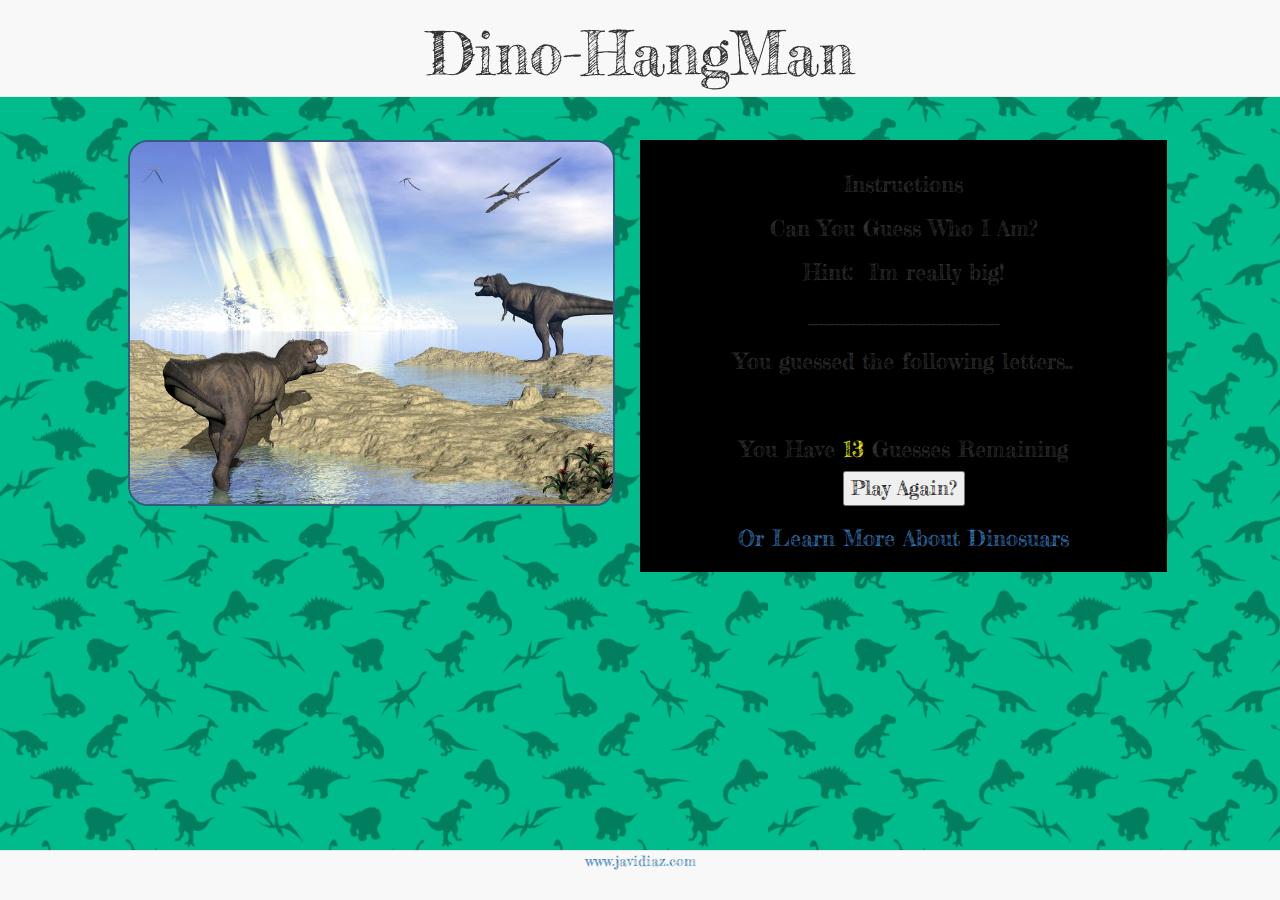
<file: index.html>
<!DOCTYPE html>
<html>
<head>
	<title>Javi Diaz | Dino-Hangman</title>
		<meta charset="utf-8">
		<link rel="stylesheet" type="text/css" href="https://maxcdn.bootstrapcdn.com/bootstrap/3.3.6/css/bootstrap.min.css">
		<link rel="stylesheet" type="text/css" href="https://bootswatch.com/darkly/bootstrap.css">
		<link rel="stylesheet" type="text/css" href="css/style.css">
		<link href="https://fonts.googleapis.com/css?family=Fredericka+the+Great" rel="stylesheet">

</head>

<body>
	<div class="main-container">
				<nav class="navbar navbar-default navbar-fixed-top" id="masthead">
 					 <div class="container" id="header">
    					<h1>Dino-HangMan</h1>
 					 </div>             
			 	</nav>
			<div class="main-content">
			 	<div class="row">
					<div class="col-md-6" id="images-col">
					<img src="images/dino.jpg" id="dinoimage">
					</div>
					<div class="col-md-6" id="data-col">
					<h3>Instructions</h3>

					
					<h3><span id="canyouguess"></span></h3>

					<h3>Hint:&nbsp&nbsp<span id="dinohint"></span></h3>
					
					<h3><span id="computerword"></span></h3>
					

					<h3>You guessed the following letters..</h3>
					<span id="log"></span>
					<br>

					<h3> You Have <span id="life"></span> Guesses Remaining</h3>

					<button id="playagain" type="reset" value="Refresh" onClick="window.location.reload()">Play Again?</button>
					
					<h3><a href="https://www.newdinosaurs.com/" target="_blank">Or Learn More About Dinosuars</a></h3>
					
					</div>
			</div>

			 	</div>

				<footer class="navbar navbar-default navbar-fixed-bottom">
 			 			<div class="container" id="footerlink">
    					<a href="http://www.javidiaz.com" target="_blank">www.javidiaz.com</a>
 						</div>
			 			</footer>
</div>

<script type="text/javascript" src="javascript/game.js"></script>
</body>
</html>
</file>
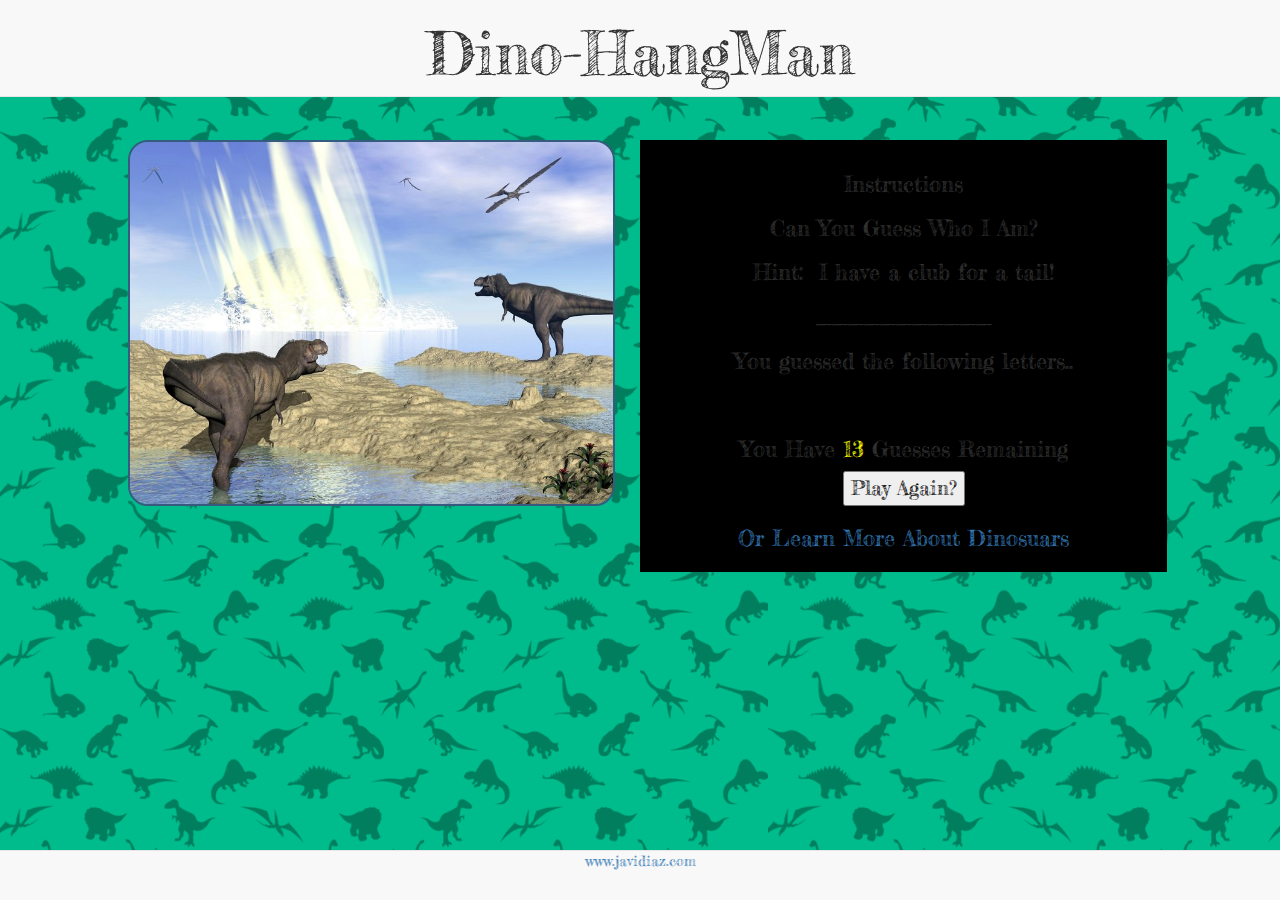
<file: indexbackup.html>
<!DOCTYPE html>
<html>
<head>
	<title>Javi Diaz | Dino-Hangman</title>
		<meta charset="utf-8">
		<link rel="stylesheet" type="text/css" href="https://maxcdn.bootstrapcdn.com/bootstrap/3.3.6/css/bootstrap.min.css">
		<link rel="stylesheet" type="text/css" href="http://bootswatch.com/darkly/bootstrap.css">
		<link rel="stylesheet" type="text/css" href="css/style.css">
		<link href="https://fonts.googleapis.com/css?family=Fredericka+the+Great" rel="stylesheet">

</head>

<body>
	<div class="main-container">
				<nav class="navbar navbar-default navbar-fixed-top" id="masthead">
 					 <div class="container" id="header">
    					<h1>Dino-HangMan</h1>
 					 </div>             
			 	</nav>
			<div class="main-content">
			 	<div class="row">
					<div class="col-md-6" id="images-col">
					<img src="images/dino.jpg" id="dinoimage">
					</div>
					<div class="col-md-6" id="data-col">
					<h3>Instructions</h3>

					
					<h3><span id="canyouguess"></span></h3>

					<h3>Hint:&nbsp&nbsp<span id="dinohint"></span></h3>
					
					<h3><span id="computerword"></span></h3>
					

					<h3>You guessed the following letters..</h3>
					<span id="log"></span>
					<br>

					<h3> You Have <span id="life"></span> Guesses Remaining</h3>

					<button id="playagain" type="reset" value="Refresh" onClick="window.location.reload()">Play Again?</button>
					
					<h3><a href="https://www.newdinosaurs.com/" target="_blank">Or Learn More About Dinosuars</a></h3>
					
					</div>
			</div>

			 	</div>

				<footer class="navbar navbar-default navbar-fixed-bottom">
 			 			<div class="container" id="footerlink">
    					<a href="http://www.javidiaz.com" target="_blank">www.javidiaz.com</a>
 						</div>
			 			</footer>
</div>

<script type="text/javascript">	
// wordList array
		var wordList = ["stegosaurus", "triceratops", "velociraptor", "brontosaurus", "pterosaurus", "dilong"]; 
    	//provides a fun hint to help with the guess
 		var fact0 = "I have a club for a tail!";
 		var fact1 = "My horns stand for three!";
 		var fact2 = "Ever been disembowled?";
 		var fact3 = "I'm really big!";
 		var fact4 = "I love to soar to new heights!";
 		var fact5 = "I had feathers before they were cool!"
 		var dead = "TOO LATE!! WE HAVE BECOME EXTINCT!!";
 		var canYou = "Can You Guess Who I Am?";
 		var winner = "YOU WIN!"
 		//var which sets a number of guesses counter
 		var startTries = 13;
 		// var spelled = [];
 		var spelled = "";
 		var displayWordHold = []; //changed jd FD

 		// variable canyou places a game challange phrase, at the end of the game if the user losses it changes to variable dead
 		document.getElementById("canyouguess").innerHTML = canYou;
 
 		//computer selects a word from the wordList array 
 		var computerWord = wordList[Math.floor(Math.random() * wordList.length)];
 		console.log(computerWord);

		// displayWordHold.replace(computerWord[i],"_");
 		//test
 			for (var i = 0; i < computerWord.length; i++){	
			displayWordHold.push("_");//changed jd FD
			}

			document.getElementById("computerword").innerHTML = displayWordHold.join("");//changed jd FD

   		//if sttement that matches the selected word to a hint fact abou the dinosaur being guessed
 		if (computerWord == wordList[0]) {
  		document.getElementById("dinohint").innerHTML = fact0;
 		}
  		else if (computerWord == wordList[1]){
 			document.getElementById("dinohint").innerHTML = fact1;
 		}
 		else if (computerWord == wordList[2]){
 			document.getElementById("dinohint").innerHTML = fact2;
 		}
 		else if (computerWord == wordList[3]){
 			document.getElementById("dinohint").innerHTML = fact3;
 		}
 		else if (computerWord == wordList[4]){
 			document.getElementById("dinohint").innerHTML = fact4;
 		}
 		else if (computerWord == wordList[5]){
 		document.getElementById("dinohint").innerHTML = fact5;
 		}
 		// places variable startTies which equals 13 on the webpage, this is countdown for every wrong choice
 		document.getElementById("life").innerHTML = startTries;
 
 		// provides keyboard input that the user presses on the game
 		document.onkeyup = function(event) {
 
 		// Records the user input into the variable guess for later use.
  		var guess = event.key;
   		//creates a new variable called guessed which is the user key press guess, places this on the html page to show which words have already been guessed

		// if guessedLetters.indexOf(guessed) >= 0 then alert("You already guessed that letter!");

 		var guessed = document.getElementById("log").innerHTML + guess;

		// if guess is in computerWord console log "INCORRECT GUESS" and subtract 1 from tries. I was helped on this segment by Angelo.
  		if (computerWord.indexOf(guess) < 0) {
   			 console.log("INCORRECT GUESS");
    			var tries = document.getElementById("life").innerHTML--; 
  			}
  			else {
  				spelled = spelled + guess;

  			for (var i = 0; i < computerWord.length; i++){
  			var letter = computerWord[i];

  			if (guess === letter){
  				displayWordHold[i] = letter;
  			}
			
			}
			
  			document.getElementById("computerword").innerHTML = displayWordHold.join("");//changed jd FD
  			}
 		// var tries = document.getElementById("life").innerHTML; 
 		document.getElementById("log").innerHTML = guessed;	

 		//if the users is down to his last guess the image will turn read and flash extinct.
 		if (tries <= 1) { 
 			document.getElementById("canyouguess").innerHTML = dead;
 			document.getElementById("dinoimage").src = "images/dino2.jpg";	
 		}

 		}


 
 </script>
<!-- <script type="text/javascript" src="javascript/game.js"></script> -->
</body>
</html>
</file>
<file: css/style.css>
body {
	margin-top: 140px;
	font-family: 'Fredericka the Great', cursive;
	background-color: #00bc8c;
	background-image: url(../images/dinopattern2.png);
	background-size: 60%;
	
}

h1, h2, h3 {
	font-family: 'Fredericka the Great', cursive;
}

h3 {
 font-size: 22px;
}

footer {
	text-align: center;
}


.main-content {
	width: 80%;
	margin: 0 auto;
	/*background-color: #000;*/

}

#images-col img {
	width:98%;
	border: 2px solid #375a7f;
	border-radius: 20px;
}

#masthead {
	text-align: center;
}

#header h1 {
	text-align: center
	font-family: 'Fredericka the Great', cursive;
	font-size: 60px;
}

#playagain {
	color: #000;
	font-size: 20px;

}

#footerlink a {
  padding-top: 20px;
}

#dinohunt {
	font-size: 8px;
}
#data-col {
	padding: 12px;
	background-color: #000;
	text-align: center;
}
#life, #log {
	color: yellow;
}
#log {
	font-size: 24px;
}
</file>
